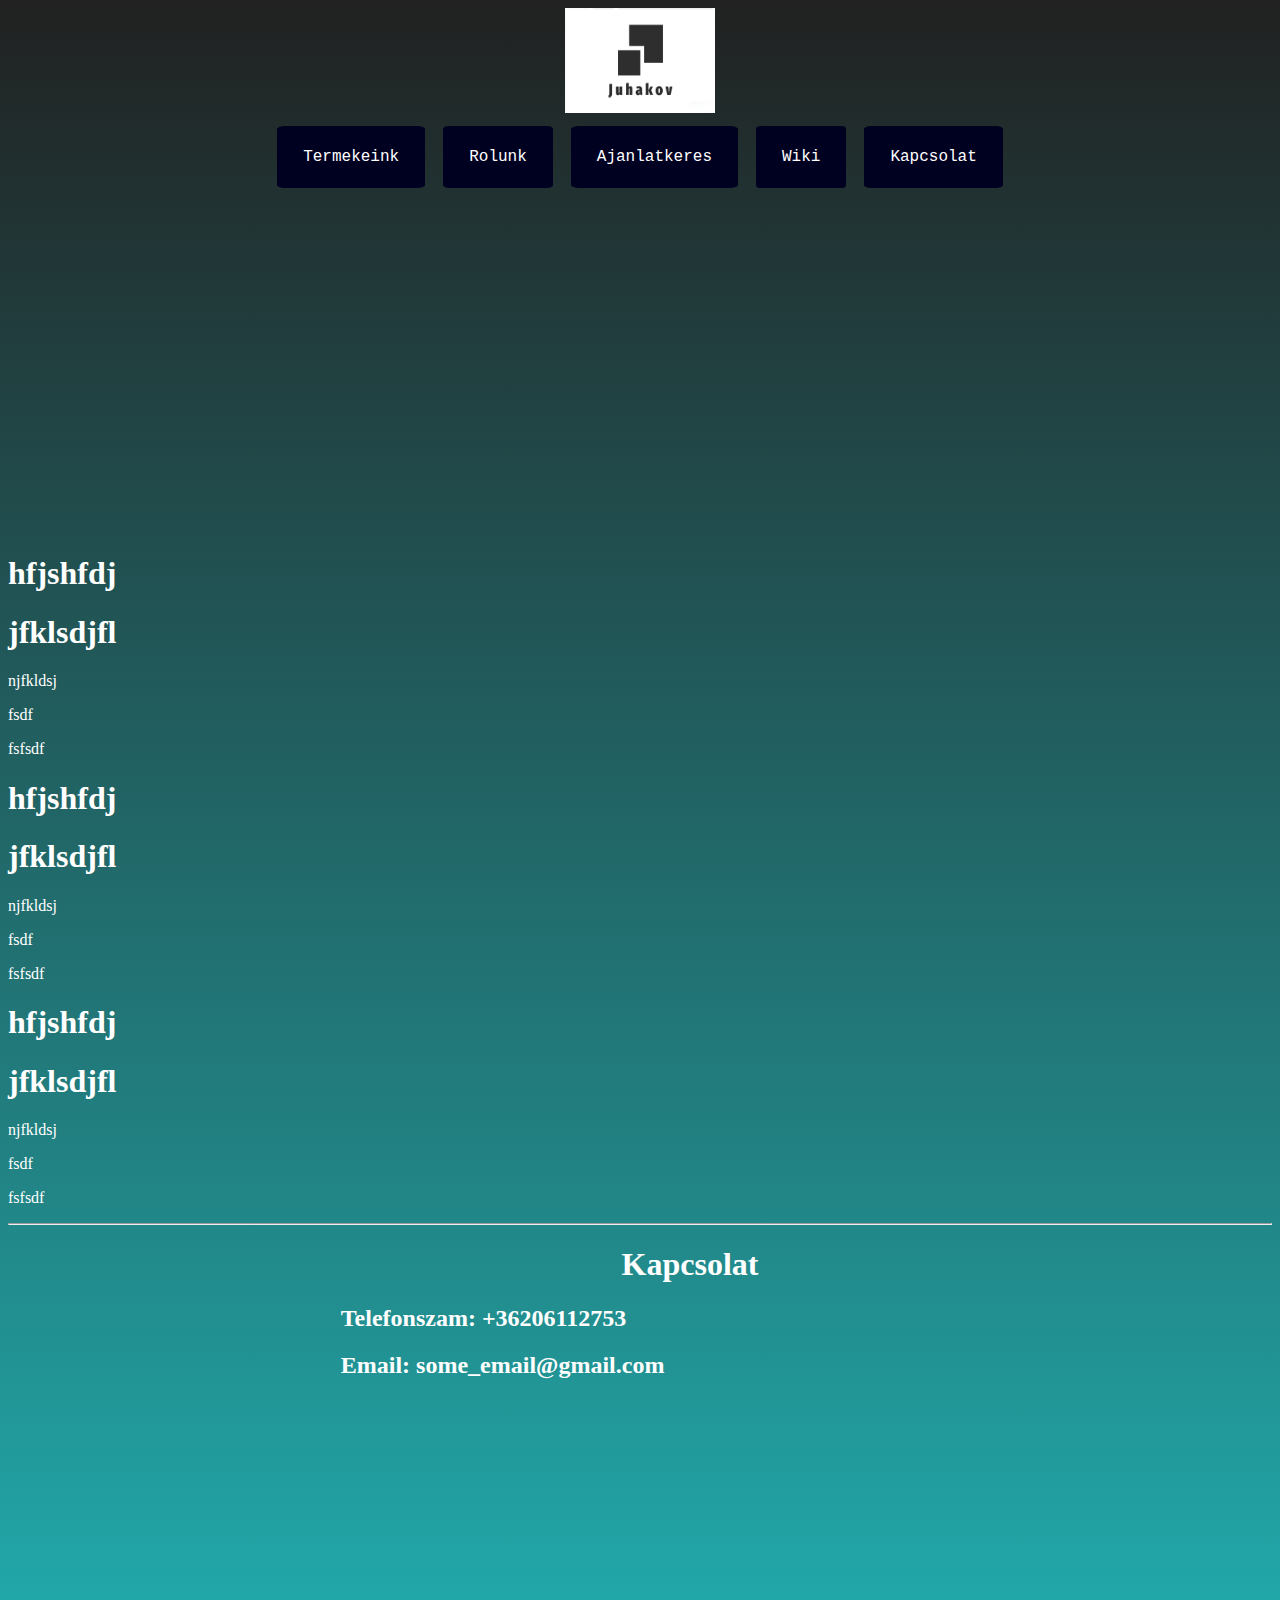
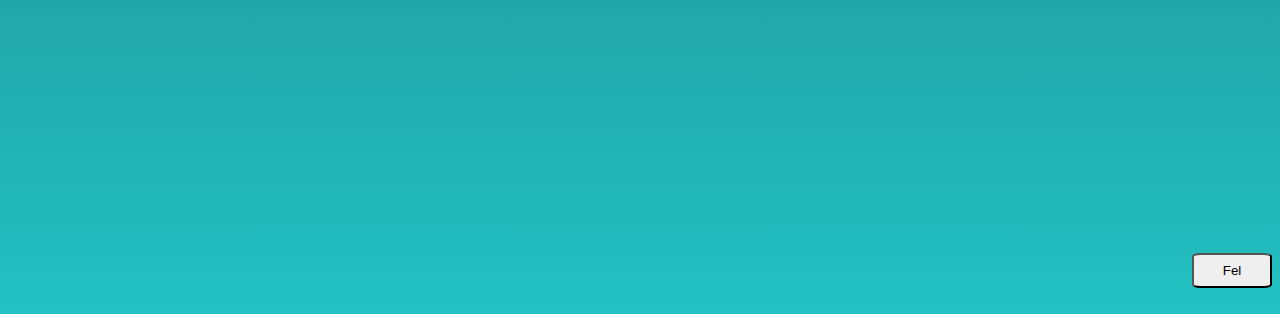
<file: index.html>
<!doctype html>
<html>
<head>
    <meta charset="utf-8">
    <meta name="viewport" content="width=device-width, initial-scale=1">
    <meta author="Juhakov">
    <title>Juhakov</title>
    <link type="image/png" sizes="32x32" rel="icon" href="https://img.icons8.com/cute-clipart/64/000000/hammer.png">
    <link rel="stylesheet" href="style.css">
    <script src="script.js"></script>
    <script>
      // redirect();
    </script>
</head>
<body>

    <div style="color:white; text-align: center;" > 
  <!--<h2 style="text-align:center"><kbd>Juhakov</kbd></h2>-->
  <a href="index.html">
    <img src="Untitled.png" alt="Logo" width="150px" height="105px">
  </a>
    </div>

<div class="topnav">
    <a href="termekeink.html">Termekeink</a>
    <a href="rolunk.html">Rolunk</a>
    <a href="/ajanlatkeres.html">Ajanlatkeres</a>
    <a href="/wiki.html">Wiki</a>
    <a href="#down">Kapcsolat</a>
</div>
<!--
<div class="img-container">
    <img src="https://cdn.glitch.com/c01e63fe-e1c5-48b6-8695-4685892961b9%2Fimage1.jpg?v=1582457665863" alt="image1" style="width:100%">
</div>-->
<br>

<div class="iframe">
<iframe style="text-align: center;" width="560" height="315" src="https://www.youtube.com/embed/6dshg3wmJ_k" 
title="YouTube video player" frameborder="0"
allow="accelerometer; autoplay; clipboard-write; encrypted-media; gyroscope; picture-in-picture" allowfullscreen>
</iframe>
</div>
<h1>hfjshfdj</h1>
<h1>jfklsdjfl</h1>
<p>njfkldsj</p>
<p>fsdf</p>
<p>fsfsdf</p>
<h1>hfjshfdj</h1>
<h1>jfklsdjfl</h1>
<p>njfkldsj</p>
<p>fsdf</p>
<p>fsfsdf</p>
<h1>hfjshfdj</h1>
<h1>jfklsdjfl</h1>
<p>njfkldsj</p>
<p>fsdf</p>
<p>fsfsdf</p>
<hr>

<div class="connection" id="connection">
  <h1>Kapcsolat</h1>
    <h2>Telefonszam: +36206112753</h2>
    <h2>Email: some_email@gmail.com</h2>
</div>

<div class="map" id="map">
    <iframe src="https://www.google.com/maps/embed?pb=!1m18!1m12!1m3!1d2693.0945567373346!2d21.61482431550598!3d47.546488379180694!2m3!1f0!2f0!3f0!3m2!1i1024!2i768!4f13.1!3m3!1m2!1s0x47470df0829c5a7f%3A0xbe27e2a38f730bf6!2sDebrecen%2C%20Thomas%20Mann%20u.!5e0!3m2!1shu!2shu!4v1656419894619!5m2!1shu!2shu" 
  width="600" height="450" style="border:0;" 
  allowfullscreen="" loading="lazy" referrerpolicy="no-referrer-when-downgrade">
</iframe>
</div>

<!--<div class="text" id="text">
  <blockquote class="instagram-media" data-instgrm-captioned data-instgrm-permalink="https://www.instagram.com/p/CfWUviFqaOs/?utm_source=ig_embed&amp;utm_campaign=loading" 
  data-instgrm-version="14" style=" background:#FFF; border:0; border-radius:3px; box-shadow:0 0 1px 0 rgba(0,0,0,0.5),0 1px 10px 0 rgba(0,0,0,0.15); margin: 1px; max-width:550px; min-width:200px; padding:0;max-height: 420px; 
  width:99.375%; width:-webkit-calc(100% - 2px); width:calc(100% - 2px);"><div style="padding:16px;"> <a href="https://www.instagram.com/p/CfWUviFqaOs/?utm_source=ig_embed&amp;utm_campaign=loading" style=" background:#FFFFFF; line-height:0; padding:0 0; text-align:center; text-decoration:none; width:100%;" target="_blank"> 
  <div style=" display: flex; flex-direction: row; align-items: center;"> <div style="background-color: #F4F4F4; border-radius: 50%; flex-grow: 0; height: 40px; margin-right: 14px; width: 40px;"></div> <div style="display: flex; flex-direction: column; flex-grow: 1; justify-content: center;"> 
    <div style=" background-color: #F4F4F4; border-radius: 4px; flex-grow: 0; height: 14px; margin-bottom: 6px; width: 100px;"></div> <div style=" background-color: #F4F4F4; border-radius: 4px; flex-grow: 0; height: 14px; width: 60px;"></div></div></div>
    <div style="padding: 19% 0;"></div> <div style="display:block; height:50px; margin:0 auto 12px; width:50px;"><svg width="50px" height="50px" viewBox="0 0 60 60" version="1.1" xmlns="https://www.w3.org/2000/svg" xmlns:xlink="https://www.w3.org/1999/xlink"><g stroke="none" stroke-width="1" fill="none" fill-rule="evenodd">
      <g transform="translate(-511.000000, -20.000000)" fill="#000000"><g><path d="M556.869,30.41 C554.814,30.41 553.148,32.076 553.148,34.131 C553.148,36.186 554.814,37.852 556.869,37.852 C558.924,37.852 560.59,36.186 560.59,34.131 C560.59,32.076 558.924,30.41 556.869,30.41 M541,60.657 C535.114,60.657 530.342,55.887 530.342,50 C530.342,44.114 535.114,39.342 541,39.342 C546.887,39.342 551.658,44.114 551.658,50 C551.658,55.887 546.887,60.657 541,60.657 M541,33.886 C532.1,33.886 524.886,41.1 524.886,50 C524.886,58.899 532.1,66.113 541,66.113 C549.9,66.113 557.115,58.899 557.115,50 C557.115,41.1 549.9,33.886 541,33.886 M565.378,62.101 C565.244,65.022 564.756,66.606 564.346,67.663 C563.803,69.06 563.154,70.057 562.106,71.106 C561.058,72.155 560.06,72.803 558.662,73.347 C557.607,73.757 556.021,74.244 553.102,74.378 C549.944,74.521 548.997,74.552 541,74.552 C533.003,74.552 532.056,74.521 528.898,74.378 C525.979,74.244 524.393,73.757 523.338,73.347 C521.94,72.803 520.942,72.155 519.894,71.106 C518.846,70.057 518.197,69.06 517.654,67.663 C517.244,66.606 516.755,65.022 516.623,62.101 C516.479,58.943 516.448,57.996 516.448,50 C516.448,42.003 516.479,41.056 516.623,37.899 C516.755,34.978 517.244,33.391 517.654,32.338 C518.197,30.938 518.846,29.942 519.894,28.894 C520.942,27.846 521.94,27.196 523.338,26.654 C524.393,26.244 525.979,25.756 528.898,25.623 C532.057,25.479 533.004,25.448 541,25.448 C548.997,25.448 549.943,25.479 553.102,25.623 C556.021,25.756 557.607,26.244 558.662,26.654 C560.06,27.196 561.058,27.846 562.106,28.894 C563.154,29.942 563.803,30.938 564.346,32.338 C564.756,33.391 565.244,34.978 565.378,37.899 C565.522,41.056 565.552,42.003 565.552,50 C565.552,57.996 565.522,58.943 565.378,62.101 M570.82,37.631 C570.674,34.438 570.167,32.258 569.425,30.349 C568.659,28.377 567.633,26.702 565.965,25.035 C564.297,23.368 562.623,22.342 560.652,21.575 C558.743,20.834 556.562,20.326 553.369,20.18 C550.169,20.033 549.148,20 541,20 C532.853,20 531.831,20.033 528.631,20.18 C525.438,20.326 523.257,20.834 521.349,21.575 C519.376,22.342 517.703,23.368 516.035,25.035 C514.368,26.702 513.342,28.377 512.574,30.349 C511.834,32.258 511.326,34.438 511.181,37.631 C511.035,40.831 511,41.851 511,50 C511,58.147 511.035,59.17 511.181,62.369 C511.326,65.562 511.834,67.743 512.574,69.651 C513.342,71.625 514.368,73.296 516.035,74.965 C517.703,76.634 519.376,77.658 521.349,78.425 C523.257,79.167 525.438,79.673 528.631,79.82 C531.831,79.965 532.853,80.001 541,80.001 C549.148,80.001 550.169,79.965 553.369,79.82 C556.562,79.673 558.743,79.167 560.652,78.425 C562.623,77.658 564.297,76.634 565.965,74.965 C567.633,73.296 568.659,71.625 569.425,69.651 C570.167,67.743 570.674,65.562 570.82,62.369 C570.966,59.17 571,58.147 571,50 C571,41.851 570.966,40.831 570.82,37.631"></path></g></g></g></svg></div>
      <div style="padding-top: 8px;"> <div style=" color:#3897f0; font-family:Arial,sans-serif; font-size:14px; font-style:normal; font-weight:550; line-height:18px;">View this post on Instagram</div></div><div style="padding: 12.5% 0;"></div> <div style="display: flex; flex-direction: row; margin-bottom: 14px; align-items: center;"><div> <div style="background-color: #F4F4F4; border-radius: 50%; height: 12.5px; width: 12.5px; transform: translateX(0px) translateY(7px);"></div> <div style="background-color: #F4F4F4; height: 12.5px; transform: rotate(-45deg) translateX(3px) translateY(1px); width: 12.5px; flex-grow: 0; margin-right: 14px; margin-left: 2px;"></div> 
      <div style="background-color: #F4F4F4; border-radius: 50%; height: 12.5px; width: 12.5px; transform: translateX(9px) translateY(-18px);"></div></div><div style="margin-left: 8px;"> <div style=" background-color: #F4F4F4; border-radius: 50%; flex-grow: 0; height: 20px; width: 20px;"></div> <div style=" width: 0; height: 0; border-top: 2px solid transparent; border-left: 6px solid #f4f4f4; border-bottom: 2px solid transparent; transform: translateX(16px) translateY(-4px) rotate(30deg)"></div></div><div style="margin-left: auto;"> <div style=" width: 0px; border-top: 8px solid #F4F4F4; border-right: 8px solid transparent; transform: translateY(16px);"></div>
       <div style=" background-color: #F4F4F4; flex-grow: 0; height: 12px; width: 16px; transform: translateY(-4px);"></div> <div style=" width: 0; height: 0; border-top: 8px solid #F4F4F4; border-left: 8px solid transparent; transform: translateY(-4px) translateX(8px);"></div></div></div> <div style="display: flex; flex-direction: column; flex-grow: 1; justify-content: center; margin-bottom: 24px;"> <div style=" background-color: #F4F4F4; border-radius: 4px; flex-grow: 0; height: 14px; margin-bottom: 6px; width: 224px;"></div> <div style=" background-color: #F4F4F4; border-radius: 4px; flex-grow: 0; height: 14px; width: 144px;"></div></div></a><p style=" color:#c9c8cd; font-family:Arial,sans-serif; font-size:14px; line-height:17px; margin-bottom:0; margin-top:8px; overflow:hidden; padding:8px 0 7px; text-align:center; text-overflow:ellipsis; white-space:nowrap;">
        <a href="https://www.instagram.com/p/CfWUviFqaOs/?utm_source=ig_embed&amp;utm_campaign=loading" style=" color:#c9c8cd; font-family:Arial,sans-serif; font-size:14px; font-style:normal; font-weight:normal; line-height:17px; text-decoration:none;" target="_blank">A post shared by ALDI Magyarország (@aldi.magyarorszag)</a></p></div></blockquote> <script async src="//www.instagram.com/embed.js"></script>
</div>-->

<div style="text-align: right;" id="down">
  <button type="button" id="button" onclick="func()">Fel</button>
</div>
<br>
</body>
</html>
</file>
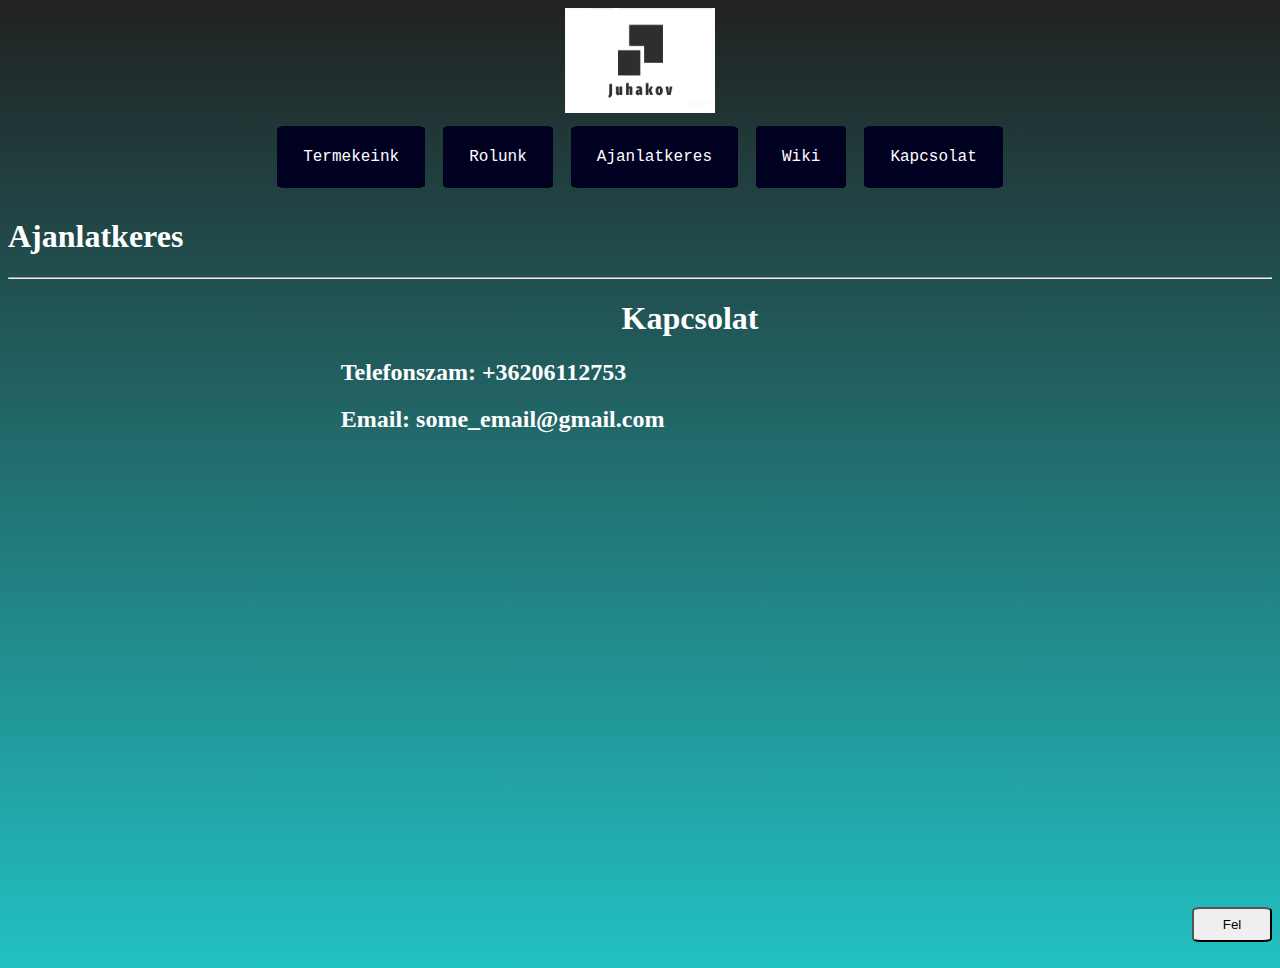
<file: ajanlatkeres.html>
<!DOCTYPE html>
<html lang="en">
<head>
    <meta charset="UTF-8">
    <meta http-equiv="X-UA-Compatible" content="IE=edge">
    <meta name="viewport" content="width=device-width, initial-scale=1.0">
    <title>Document</title>
    <link type="image/png" sizes="32x32" rel="icon" href="https://img.icons8.com/cute-clipart/64/000000/hammer.png">
    <link rel="stylesheet" href="style.css">
    <script src="script.js"></script>
</head>
<body>
    <div style="color:white; text-align: center;" > 
        <!--<h2 style="text-align:center"><kbd>Juhakov</kbd></h2>-->
        <a href="index.html">
          <img src="Untitled.png" alt="Logo" width="150px" height="105px">
        </a>
          </div>
          <div class="topnav">
            <a href="termekeink.html">Termekeink</a>
            <a href="rolunk.html">Rolunk</a>
            <a href="/ajanlatkeres.html">Ajanlatkeres</a>
            <a href="/wiki.html">Wiki</a>
            <a href="#down">Kapcsolat</a>
        </div>
    <h1>Ajanlatkeres</h1>
    <hr>
    <div class="connection" id="connection">
        <h1>Kapcsolat</h1>
          <h2>Telefonszam: +36206112753</h2>
          <h2>Email: some_email@gmail.com</h2>
          <iframe src="https://www.google.com/maps/embed?pb=!1m18!1m12!1m3!1d2693.0945567373346!2d21.61482431550598!3d47.546488379180694!2m3!1f0!2f0!3f0!3m2!1i1024!2i768!4f13.1!3m3!1m2!1s0x47470df0829c5a7f%3A0xbe27e2a38f730bf6!2sDebrecen%2C%20Thomas%20Mann%20u.!5e0!3m2!1shu!2shu!4v1656419894619!5m2!1shu!2shu" 
        width="600" height="450" style="border:0;" id="framemap" 
        allowfullscreen="" loading="lazy" referrerpolicy="no-referrer-when-downgrade"></iframe>
      </div>
      
      <div style="text-align: right;" id="down">
        <button type="button" id="button" onclick="func()">Fel</button>
      </div>
      <br><!---->
</body>
</html>
</file>
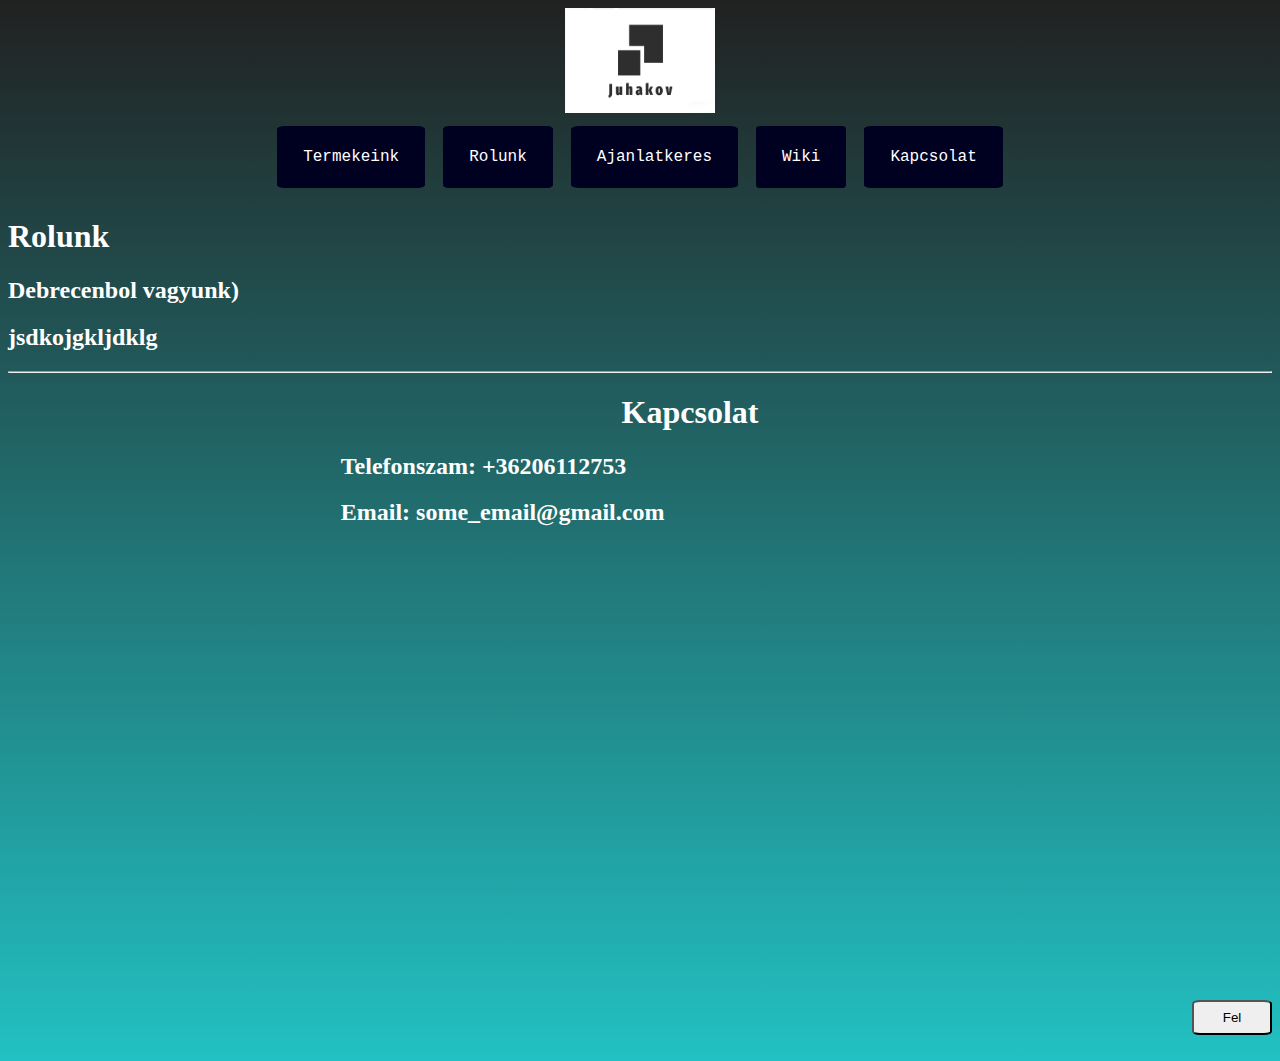
<file: rolunk.html>
<!DOCTYPE html>
<html lang="en">
<head>
    <meta charset="UTF-8">
    <meta http-equiv="X-UA-Compatible" content="IE=edge">
    <meta name="viewport" content="width=device-width, initial-scale=1.0">
    <title>Document</title>
    <link type="image/png" sizes="32x32" rel="icon" href="https://img.icons8.com/cute-clipart/64/000000/hammer.png">
    <link rel="stylesheet" href="/style.css">
    <script src="script.js"></script>
</head>
<body>
    <div style="color:white; text-align: center;" > 
        <!--<h2 style="text-align:center"><kbd>Juhakov</kbd></h2>-->
        <a href="index.html">
          <img src="Untitled.png" alt="Logo" width="150px" height="105px">
        </a>
          </div>
    <div class="topnav">
        <a href="termekeink.html">Termekeink</a>
        <a href="rolunk.html">Rolunk</a>
        <a href="/ajanlatkeres.html">Ajanlatkeres</a>
        <a href="/wiki.html">Wiki</a>
        <a href="#down">Kapcsolat</a>
    </div>
    <h1>Rolunk</h1>
    <h2>Debrecenbol vagyunk)</h2>
    <h2>jsdkojgkljdklg</h2>
<hr>
    <div class="connection" id="connection">
        <h1>Kapcsolat</h1>
          <h2>Telefonszam: +36206112753</h2>
          <h2>Email: some_email@gmail.com</h2>
          <iframe src="https://www.google.com/maps/embed?pb=!1m18!1m12!1m3!1d2693.0945567373346!2d21.61482431550598!3d47.546488379180694!2m3!1f0!2f0!3f0!3m2!1i1024!2i768!4f13.1!3m3!1m2!1s0x47470df0829c5a7f%3A0xbe27e2a38f730bf6!2sDebrecen%2C%20Thomas%20Mann%20u.!5e0!3m2!1shu!2shu!4v1656419894619!5m2!1shu!2shu" 
        width="600" height="450" style="border:0;" id="framemap" 
        allowfullscreen="" loading="lazy" referrerpolicy="no-referrer-when-downgrade"></iframe>
      </div>
      <div style="text-align: right;" id="down">
        <button type="button" id="button" onclick="func()">Fel</button>
      </div>
<br>
<!---->
</body>
</html>
</file>
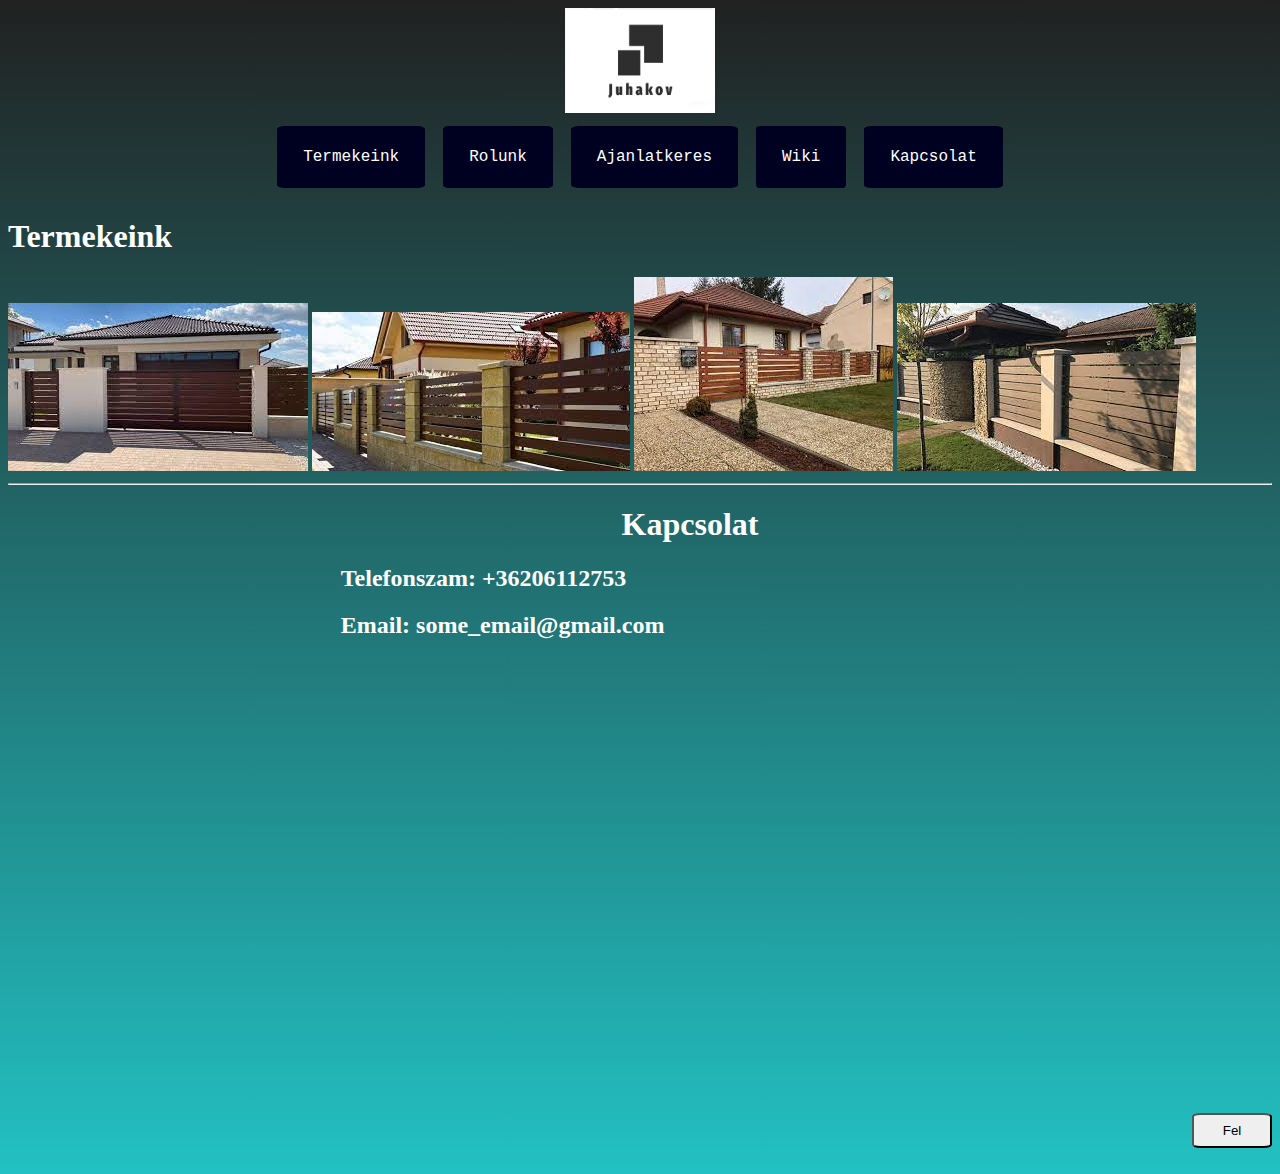
<file: termekeink.html>
<!DOCTYPE html>
<html lang="en">
<head>
    <meta charset="UTF-8">
    <meta http-equiv="X-UA-Compatible" content="IE=edge">
    <meta name="viewport" content="width=device-width, initial-scale=1.0">
    <title>Document</title>
    <link type="image/png" sizes="32x32" rel="icon" href="https://img.icons8.com/cute-clipart/64/000000/hammer.png">
    <link rel="stylesheet" href="/style.css">
    <script src="script.js"></script>
</head>
<body>
    <div style="color:white; text-align: center;" > 
        <!--<h2 style="text-align:center"><kbd>Juhakov</kbd></h2>-->
        <a href="index.html">
          <img src="Untitled.png" alt="Logo" width="150px" height="105px">
        </a>
          </div>
    <div class="topnav">
        <a href="termekeink.html">Termekeink</a>
        <a href="rolunk.html">Rolunk</a>
        <a href="/ajanlatkeres.html">Ajanlatkeres</a>
        <a href="/wiki.html">Wiki</a>
        <a href="#down">Kapcsolat</a>
    </div>
    <h1>Termekeink</h1>
    <img src="/1.png">
    <img src="/2.png">
    <img src="/3.png">
    <img src="/4.png">
    <hr>
    <div class="connection" id="connection">
        <h1>Kapcsolat</h1>
          <h2>Telefonszam: +36206112753</h2>
          <h2>Email: some_email@gmail.com</h2>
          <iframe src="https://www.google.com/maps/embed?pb=!1m18!1m12!1m3!1d2693.0945567373346!2d21.61482431550598!3d47.546488379180694!2m3!1f0!2f0!3f0!3m2!1i1024!2i768!4f13.1!3m3!1m2!1s0x47470df0829c5a7f%3A0xbe27e2a38f730bf6!2sDebrecen%2C%20Thomas%20Mann%20u.!5e0!3m2!1shu!2shu!4v1656419894619!5m2!1shu!2shu" 
        width="600" height="450" style="border:0;" id="framemap" 
        allowfullscreen="" loading="lazy" referrerpolicy="no-referrer-when-downgrade"></iframe>
      </div>
      <div style="text-align: right;" id="down">
        <button type="button" id="button" onclick="func()">Fel</button>
      </div>
      <br><!---->
</body>
</html>
</file>
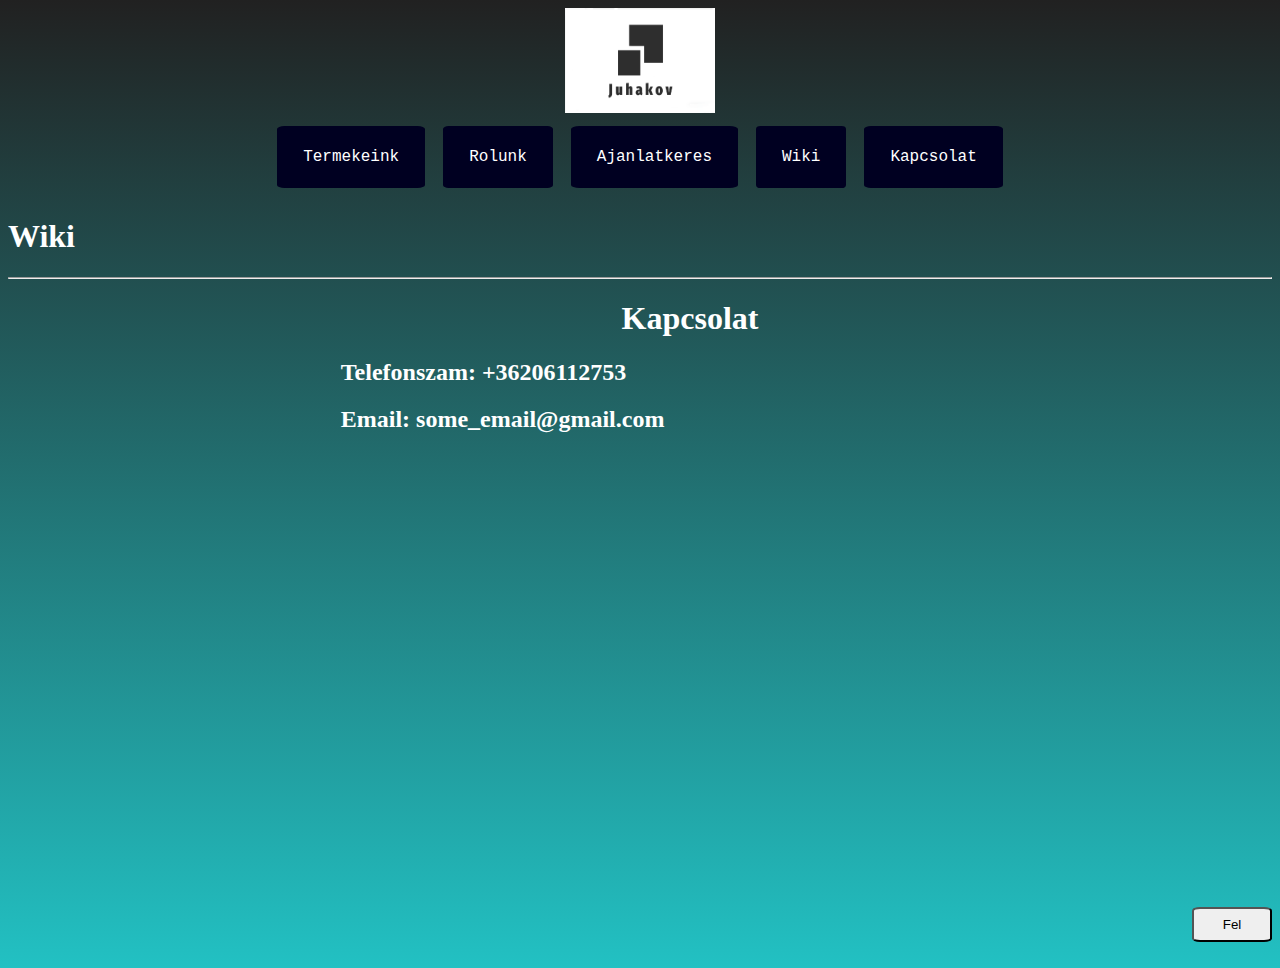
<file: wiki.html>
<!DOCTYPE html>
<html lang="en">
<head>
    <meta charset="UTF-8">
    <meta http-equiv="X-UA-Compatible" content="IE=edge">
    <meta name="viewport" content="width=device-width, initial-scale=1.0">
    <title>Document</title>
    <link type="image/png" sizes="32x32" rel="icon" href="https://img.icons8.com/cute-clipart/64/000000/hammer.png">
    <link rel="stylesheet" href="/style.css">
    <script src="script.js"></script>
</head>
<body>
    <div style="color:white; text-align: center;" > 
        <!--<h2 style="text-align:center"><kbd>Juhakov</kbd></h2>-->
        <a href="index.html">
          <img src="Untitled.png" alt="Logo" width="150px" height="105px">
        </a>
          </div>
    <div class="topnav">
        <a href="termekeink.html">Termekeink</a>
        <a href="rolunk.html">Rolunk</a>
        <a href="/ajanlatkeres.html">Ajanlatkeres</a>
        <a href="/wiki.html">Wiki</a>
        <a href="#down">Kapcsolat</a>
    </div>
    <h1>Wiki</h1>
    <hr>
    <div class="connection" id="connection">
        <h1>Kapcsolat</h1>
          <h2>Telefonszam: +36206112753</h2>
          <h2>Email: some_email@gmail.com</h2>
          <iframe src="https://www.google.com/maps/embed?pb=!1m18!1m12!1m3!1d2693.0945567373346!2d21.61482431550598!3d47.546488379180694!2m3!1f0!2f0!3f0!3m2!1i1024!2i768!4f13.1!3m3!1m2!1s0x47470df0829c5a7f%3A0xbe27e2a38f730bf6!2sDebrecen%2C%20Thomas%20Mann%20u.!5e0!3m2!1shu!2shu!4v1656419894619!5m2!1shu!2shu" 
        width="600" height="450" style="border:0;" id="framemap" 
        allowfullscreen="" loading="lazy" referrerpolicy="no-referrer-when-downgrade"></iframe>
      </div>
      <div style="text-align: right;" id="down">
        <button type="button" id="button" onclick="func()">Fel</button>
      </div>
      <br><!---->
</body>
</html>
</file>
<file: style.css>
.topnav {
    background-color: transparent;
    display: flex;
    justify-content: center;
    align-items: center;
    width: 100%;
    height: 50%;
  }
  .topnav a {
    font-family: Rockwell,Courier Bold,Courier,Georgia,Times,Times New Roman,serif;
    float: left;
    display: flex;
    color:white;
    text-align: center;
    padding: 22px 26px;
    text-decoration: none;
    transition-duration: 0.6s;
    transition-delay: 0.15s;
    background-color: rgb(0, 0, 33);
    border-radius: 5%;
    margin: 1vh 1vh 1vh 1vh;
  }
  .topnav a:hover {
    background-color: lightblue;
    color: black;
  }
  * {
    box-sizing: border-box;
  }
  
  .img-container {
    float: left;
    width: 50%;
    padding: 5px;
  }
  
  .clearfix::after {
    content: "";
    clear: both;
    display: table;
  }
  .header {
    position: fixed;
    top: 0;
    z-index: 1;
    width: 100%;
    background-color: #f1f1f1;
  }

  h1, h2, p{
    color:white;
  }
  body{
    /*background: rgb(34,193,195);*/
    background: linear-gradient(0deg, rgba(34,193,195,1) 0%, rgba(33,33,33,1) 100%);
  }

  html{
    scroll-behavior: smooth;
  }

  .iframe {
    text-align: center;
    width: 100%;
  }
  button{
    border-radius: 10%;
    width: 80px;
    height: 35px;
  }
  button:hover{
    border-radius: 10%;
    width: 80px;
    height: 35px;
    background-color: lightblue;
    color: white;
    cursor: pointer;
  }
  
  ::-webkit-scrollbar{
    width: 10px;
    
  }
  ::-webkit-scrollbar-thumb{
    background: red;
  }
  ::-webkit-scrollbar-track{
    background: #212121;
  }
  hr{
    width: 100%;
    color: white;
  }
  .connection h2{
    color:white;
    position: inherit;
    margin-left: 10%;
    padding-left: 10%;
  }
  .connection h1{
    color:white;
    text-align: center;
  }

  .connection{
    margin-left: 50px;
    padding-left: 50px;
  }

  .map{
    width: 50%;
    height: 50%;
  }

  .text{
    margin-right: 50px;
    padding-right: 50px;
    text-align: right;
    display: flex;
    justify-content: center;
    align-items: center;
    height: 5%;
    width: 10%;
    position: relative;
    left: 50%;
    top: -420px;
  }
</file>
